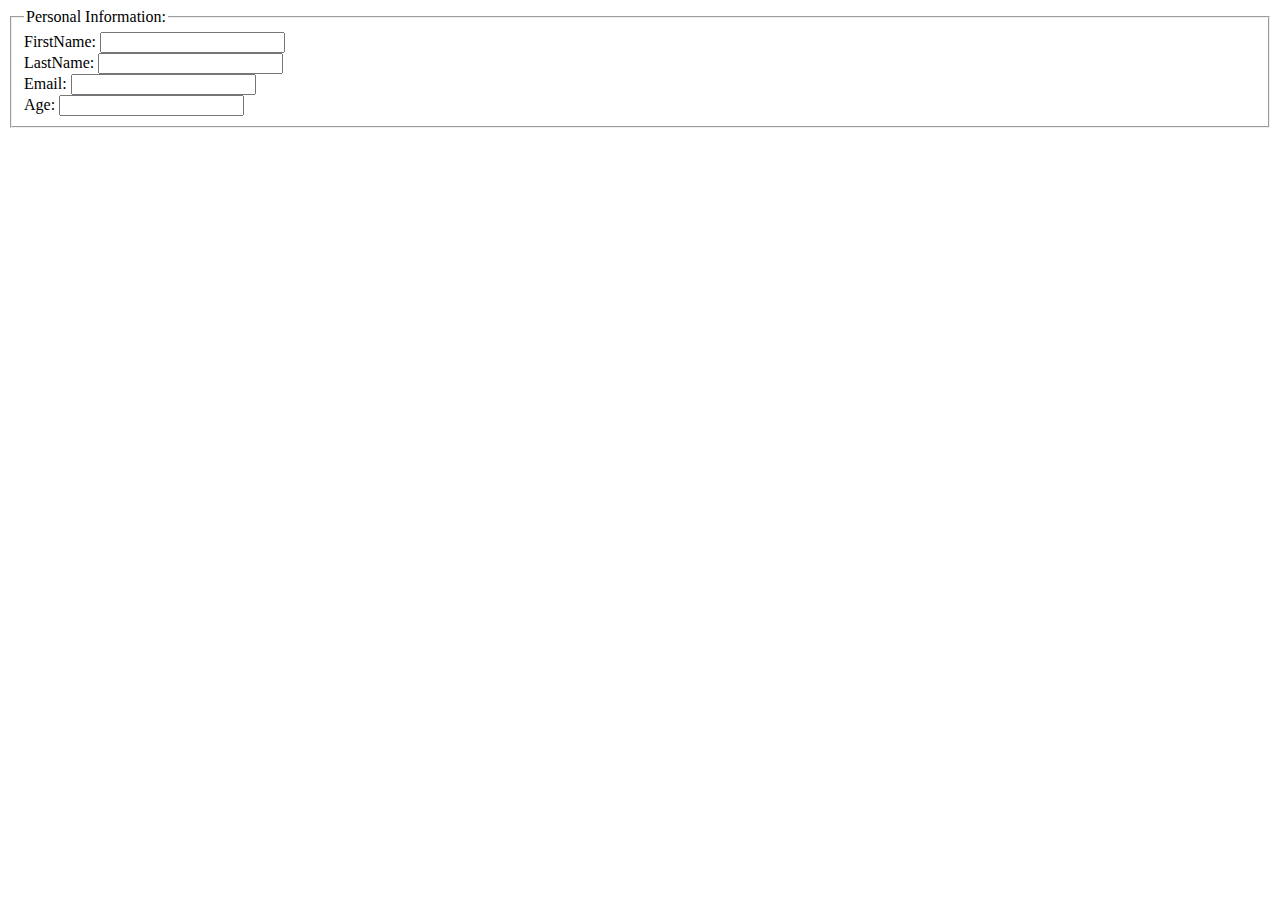
<file: new.html>
<!DOCTYPE html>
<html>
<body>
<form>
<fieldset>
<legend>Personal Information:</legend>
FirstName:  <input type="text"><br>
LastName:  <input type="text"><br>
Email: <input type="text"><br>
Age: <input type="text">
</fieldset>
</form>
</body>
</html>
</file>
